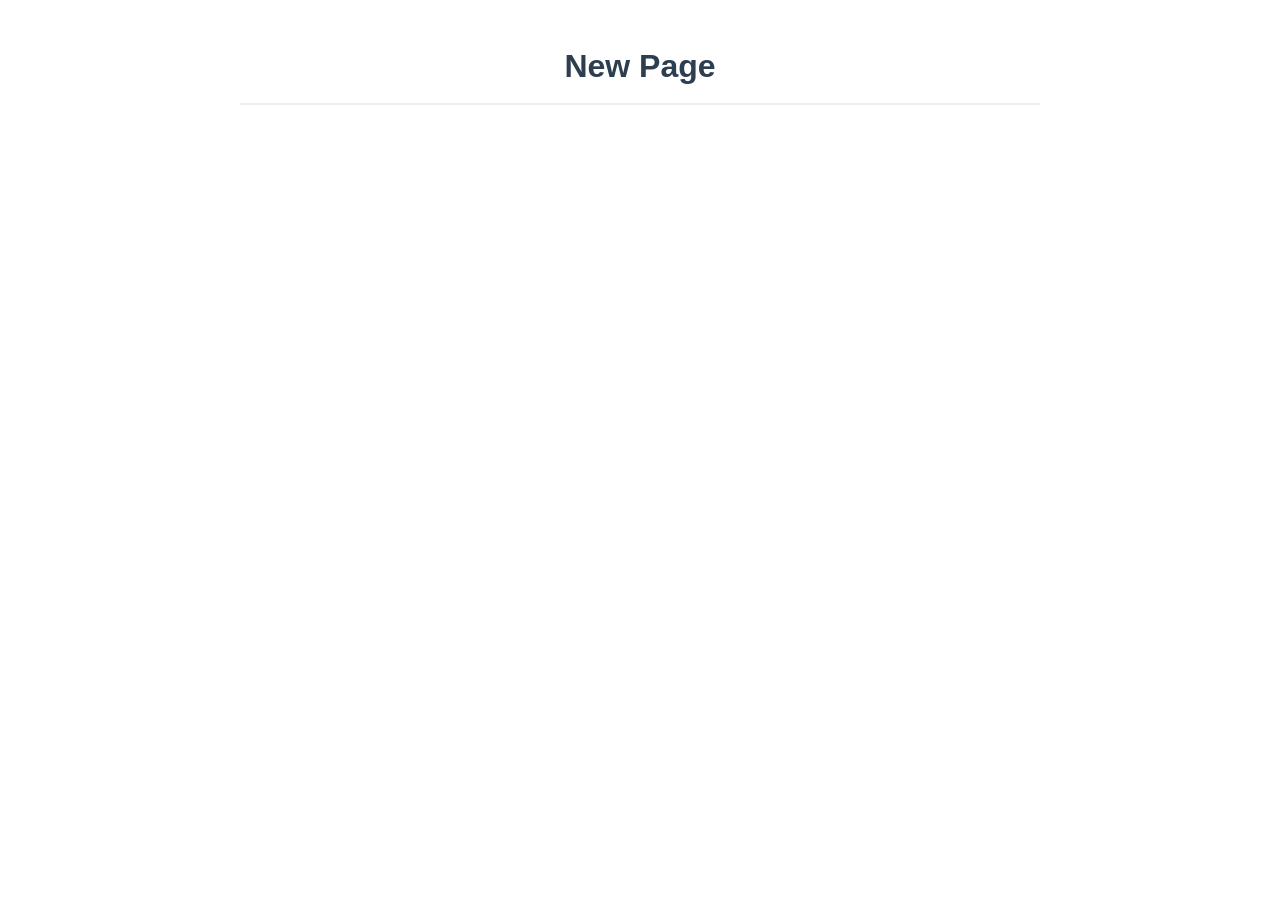
<file: test.html>
<!DOCTYPE html>
<html>
<head>
    <meta charset="UTF-8">
    <title>New Page</title>
    <link rel="stylesheet" href="styles.css">
</head>
<body>
    <h1>New Page</h1>
    <script src="script.js"></script>
</body>
</html>
</file>
<file: styles.css>
body {
    font-family: Arial, sans-serif;
    line-height: 1.6;
    margin: 0;
    padding: 20px;
    color: #333;
    max-width: 800px;
    margin: 0 auto;
    
}

h1 {
    color: #2c3e50;
    border-bottom: 2px solid #eee;
    padding-bottom: 10px;
    text-align:center;
}
header {
    text-align: center;
    
    
    
}
</file>
